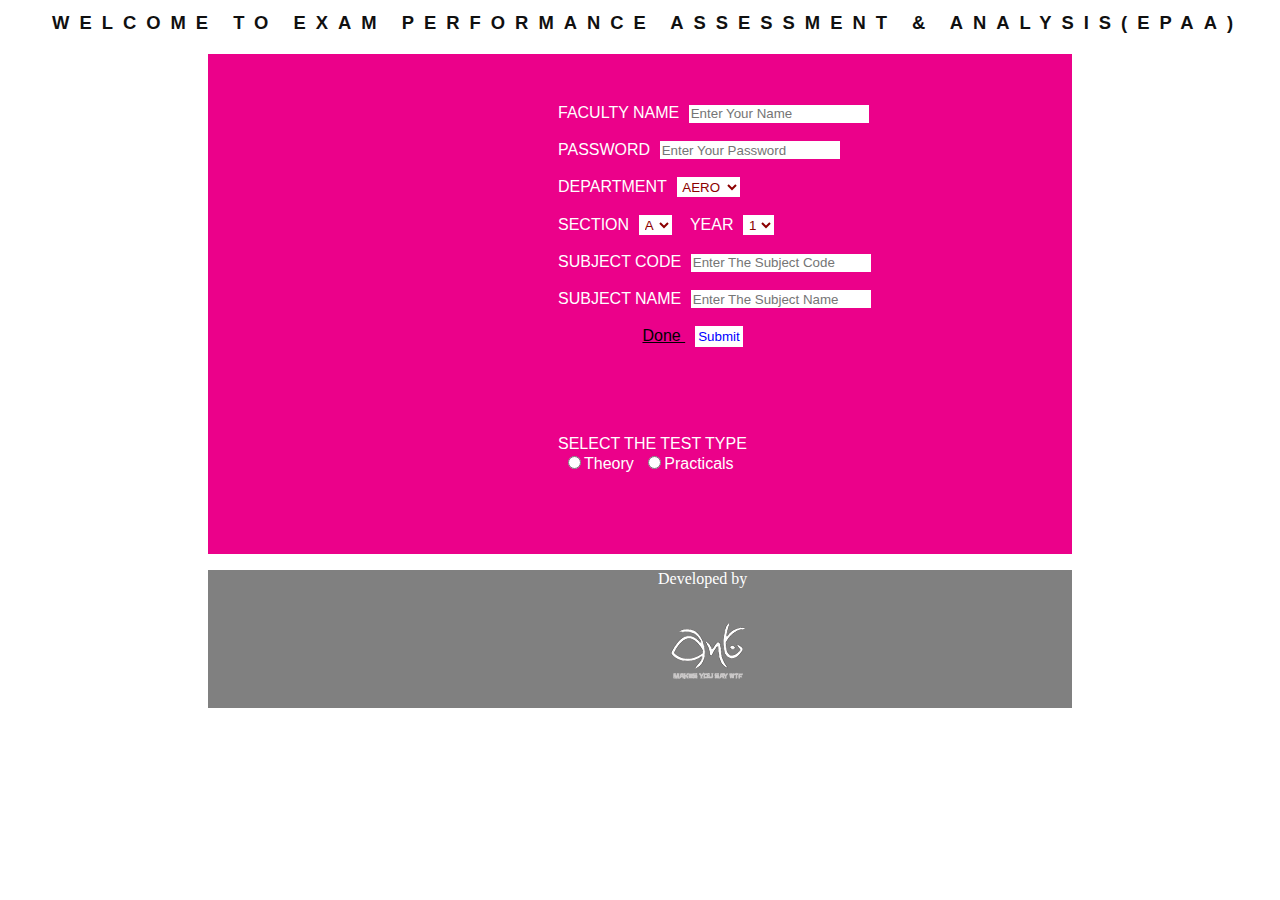
<file: Index.html>
<!DOCTYPE html>
<html lang="en">
    <head>
    <title>Details-Entry</title>
            <link rel="stylesheet" type="text/css" href="./index.css">

    </head>
<body>
    <h1>&nbsp;Welcome to Exam Performance Assessment & Analysis(EPAA)</h1>
    <div id="style">

        <form id="form" name="form1" action="index.php" method="POST">
            <label>FACULTY NAME</label><input name="facname" type="text"  id="facname" placeholder="Enter your name" label="facname" class="searchField" style="text-transform:capitalize" required title="Enter the name" /><br><br>
		<label>PASSWORD</label><input name="facpass" type="password"  id="facpass" placeholder="Enter your password" label="facpass" class="searchField" style="text-transform:capitalize" required title="Enter the password" /><br><br>
		
         <label>  DEPARTMENT</label><select id="dept" title="Select the department">
		   <option value="AERO">AERO</option>
		   <option value="BME">BME</option>
		   <option value="CIVIL">CIVIL</option>
		   <option value="CSE">CSE</option>
            <option value="ECE">ECE</option>
            <option value="EEE">EEE</option>
            <option value="E&I">E&I</option>
            <option value="IT">IT</option>
            <option value="MECH">MECH</option>
		   </select><br><br>
           <label>SECTION</label><select id="sec" title="Select the section">
		   <option value="A">A</option>
		   <option value="B">B</option>
            <option value="C">C</option>
		   </select>&nbsp;&nbsp;&nbsp;		   <label>YEAR</label><select id="year" title="Select the year of pursuing education">
		   <option value="1">1</option>
		   <option value="2">2</option>
		   <option value="3">3</option>
		   <option value="4">4</option>
		   </select><br><br>
		   <label>SUBJECT CODE</label><input name="SubCode" type="text"  id="SubCode" placeholder="Enter the subject code" label="SubCode" class="searchField" style="text-transform:capitalize" required title="Enter the Subject Code" /><br><br>
		  <label> SUBJECT NAME</label><input name="SubName" type="text"  id="SubName" placeholder="Enter the subject name" label="SubName" class="searchField" style="text-transform:capitalize" required title="Enter the Subject Name" /><br><br>
            &nbsp;&nbsp;&nbsp;&nbsp;&nbsp;&nbsp;&nbsp;&nbsp;&nbsp;&nbsp;&nbsp;&nbsp;&nbsp;&nbsp;&nbsp;&nbsp;&nbsp;&nbsp;&nbsp;<a href="#"  download="file.txt">Done </a><input type="button" onclick="call()" id="button" value="Submit" />
            <br><br>
            </form>
            <form>
            <label>SELECT THE TEST TYPE</label><br>
            
            <input type="radio" name="choice" onclick="displaytheory();"><label>Theory</label>
            <input type="radio" name="choice" onclick="displayprac();"><label>Practicals</label>
           <br><br>
           <div id="theorydiv">
            <label>SELECT </label>
             <a href="Test.html">Test01</a>
            <a href="Test.html">Test02</a>
            <a href="obj.html">OBJ</a>
             <a href="psr.html">PSR</a>
           </div>
           <div id="pracdiv">
            <label>SELECT </label>
             <a href="record.html">Record</a>
            <a href="models.html">Models</a>
           </div>

        </form>

        
    </div>
 
        <footer class="logo" style="background-color: grey; margin-left: 200px;margin-right: 200px">
          <div id="down" style="margin-left: 450px">  
            <p style="color: white">Developed by</p>
            <img src="./ant1.png"/>
             </div>
        </footer>
    
    <script>
        document.getElementById("theorydiv").style.display="none";
        document.getElementById("pracdiv").style.display="none";
    function displaytheory()
    {
        document.getElementById("theorydiv").style.display="block";
        document.getElementById("pracdiv").style.display="none";
    }
    function displayprac(){
        document.getElementById("theorydiv").style.display="none";
        document.getElementById("pracdiv").style.display="block";
    }
    function call()
    {
    var subject=document.getElementById("SubCode").value;
    var department=document.getElementById("dept").value;
    var section=document.getElementById("sec").value;
    var year=document.getElementById("year").value;
    var group=department+section;
        localStorage.setItem('subject',subject);
        localStorage.setItem('class',group);
        localStorage.setItem('year',year);
        
        
    }
</script>
    
    </body>
</html>
</file>
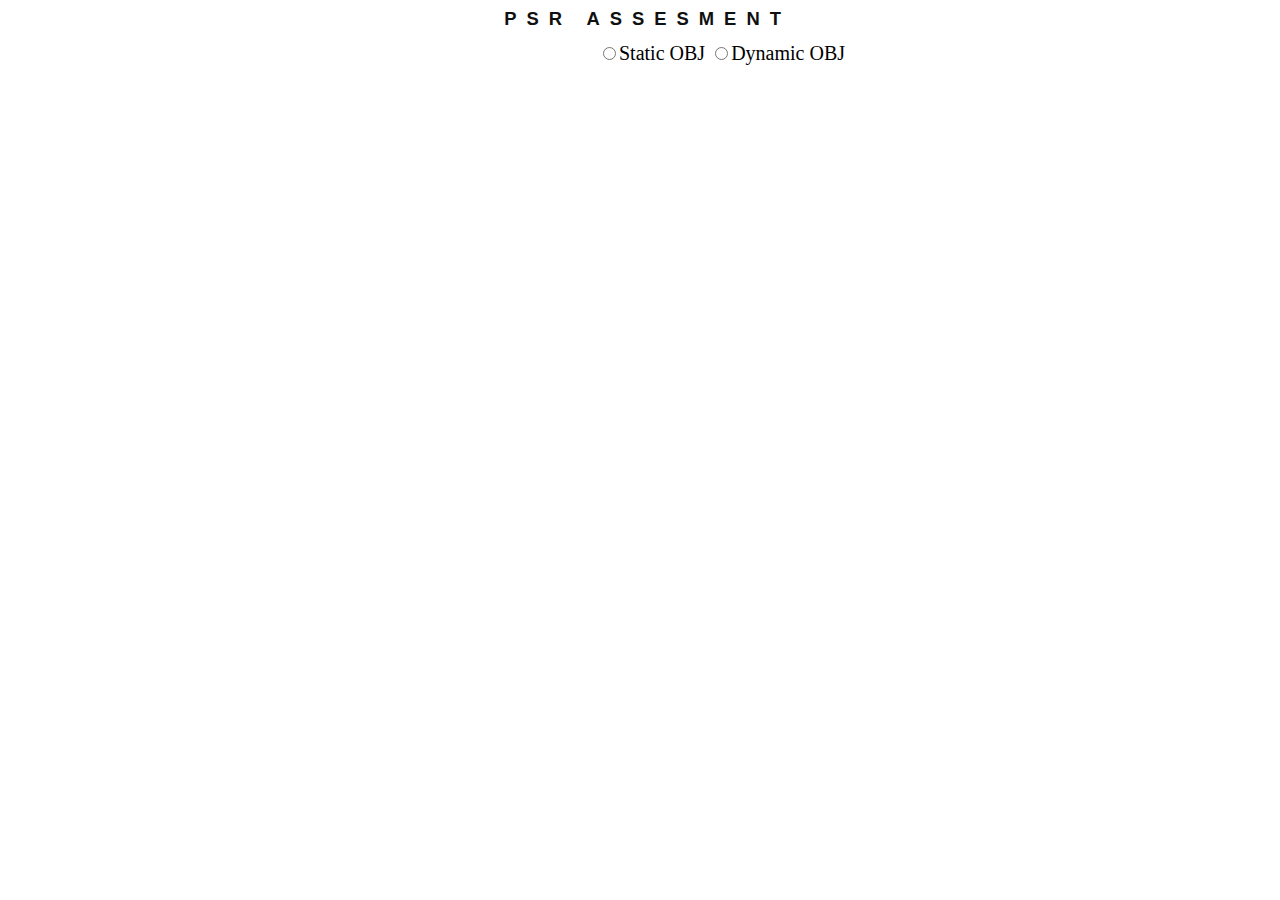
<file: newpsr.html>
<html>
<head>
                <link rel="stylesheet" type="text/css" href="./newpsr.css">

    </head>
    <body>
        <h1>&nbsp;PSR Assesment</h1>
        <div id="selection">
        <input type="radio" name="selectobjtype" onclick="staticobjselect()"><label>Static OBJ</label>
        <input type="radio" name="selectobjtype" onclick="dynamicobjselect()"><label>Dynamic OBJ</label>
          </div>
        <div id="style">
       
        <label>SELECT THE CO's ADDRESSED:</label><br>
            <label><input type='checkbox' onclick='handleClick1();' id="co1click">CO1</label>
            <label><input type='checkbox' onclick='handleClick2();' id="co2click">CO2</label>
            <label><input type='checkbox' onclick='handleClick3();' id="co3click">CO3</label>
            <label><input type='checkbox' onclick='handleClick4();' id="co4click">CO4</label>
            <label><input type='checkbox' onclick='handleClick5();' id="co5click">CO5</label>
            <label><input type='checkbox' onclick='handleClick6();' id="co6click">CO6</label>
            <label><input type='checkbox' onclick='handleClick7();' id="co7click">CO7</label>
            <div id="inner">
        <form id="OBJ">
            <label><div id=co1m>CO1: Maximum marks:<input name="co1maxmark" type="number"  id="co1maxmark"/></div></label>
            <label><div id=co2m>CO2: Maximum marks:<input name="co2maxmark" type="number"  id="co2maxmark"/></div></label>
            <label><div id=co3m>CO3: Maximum marks:<input name="co3maxmark" type="number"  id="co3maxmark"/></div></label>
           <label> <div id=co4m>CO4: Maximum marks:<input name="co4maxmark" type="number"  id="co4maxmark"/></div></label>
            <label><div id=co5m>CO5: Maximum marks:<input name="co5maxmark" type="number"  id="co5maxmark"/></div></label>
            <label><div id=co6m>CO6: Maximum marks:<input name="co6maxmark" type="number"  id="co6maxmark"/></div></label>
            <label><div id=co7m>CO7: Maximum marks:<input name="co7maxmark" type="number"  id="co7maxmark"/></div></label><br>
            <a href='#' 
        onclick='selectthefilenam()'
    ><input type="button" value="Submit" id="show1"/>
</a><br>
        <input type="button" value="Enter student Marks" onclick="enterobjmarks()" id="show2"/>
            </form>
        <form id="stuobj">
     <label>NAME:<input name="searchTxt" type="text"  id="objname" placeholder="Enter the name" label="Name" class="searchField" style="text-transform:capitalize" required title="NAME" /></label>
    <label>ROLL NO:<input name="rollno" type="text" id="objrollno" class="rollno" title="Register-No" required /></label><br><br>
    <label><div id=co1a>CO1: Marks obtained:<input name="co1mark" type="number"  id="co1mark"/></div></label>
            <label><div id=co2a>CO2: Marks obtained:<input name="co2mark" type="number"  id="co2mark"/></div></label>
            <label><div id=co3a>CO3: Marks obtained:<input name="co3mark" type="number"  id="co3mark"/></div></label>
            <label><div id=co4a>CO4: Marks obtained:<input name="co4mark" type="number"  id="co4mark"/></div></label>
            <label><div id=co5a>CO5: Marks obtained:<input name="co5mark" type="number"  id="co5mark"/></div></label>
           <label><div id=co6a>CO6: Marks obtained:<input name="co6mark" type="number"  id="co6mark"/></div></label>
            <label><div id=co7a>CO7: Marks obtained:<input name="co7mark" type="number"  id="co7mark"/></div></label>
    <a href='#' 
        onclick='selectanotherfilenam()' id="show4"
    >Submit</a><br>
    <input type="reset" onclick="reset()" value="Next student" id="show3" />
            </form>
        </div>
        </div>
    </body>
</html>




<script>
	document.getElementById("style").style.display="none";
    document.getElementById("OBJ").style.visibility="hidden";
document.getElementById("stuobj").style.visibility="hidden";
    var nam="staticpsr";
    var subject=localStorage.getItem('subject');
    var classnam=localStorage.getItem('class');
    var year=localStorage.getItem('year');
    var filenam="aaa"+"_"+subject+"_"+classnam+"_"+year+"_"+nam+".csv";
    var anotherfilenam="ans"+"_"+subject+"_"+classnam+"_"+year+"_"+nam+".csv";
    function staticobjselect()
    {
    	document.getElementById("style").style.display="block";
    }
    function dynamicobjselect(){
    	document.getElementById("style").style.display="none";
    }
    function selectthefilenam()
    {
        download1stCSV({ filename: filenam });
    }
    function selectanotherfilenam()
    {
        download2ndCSV({ filename: anotherfilenam });
    }
      function handleClick1()
    {
        document.getElementById("co1m").style.visibility="visible";
        document.getElementById("show1").style.visibility="visible";
        document.getElementById("show2").style.visibility="visible";
    }
    function handleClick2()
    {
        document.getElementById("co2m").style.visibility="visible";
        document.getElementById("show1").style.visibility="visible";
        document.getElementById("show2").style.visibility="visible";

    }
    function handleClick3()
    {
        document.getElementById("co3m").style.visibility="visible";
        document.getElementById("show1").style.visibility="visible";
        document.getElementById("show2").style.visibility="visible";
    }
    function handleClick4()
    {
        document.getElementById("co4m").style.visibility="visible";
        document.getElementById("show1").style.visibility="visible";
        document.getElementById("show2").style.visibility="visible";
    }
    function handleClick5()
    {
        document.getElementById("co5m").style.visibility="visible";
        document.getElementById("show1").style.visibility="visible";
        document.getElementById("show2").style.visibility="visible";
    }
    function handleClick6()
    {
        document.getElementById("co6m").style.visibility="visible";
        document.getElementById("show1").style.visibility="visible";
        document.getElementById("show2").style.visibility="visible";
    }
    function handleClick7()
    {
        document.getElementById("co7m").style.visibility="visible";
        document.getElementById("show1").style.visibility="visible";
        document.getElementById("show2").style.visibility="visible";
    }
    function enterobjmarks()
    {
        document.getElementById("stuobj").style.visibility="visible";
        document.getElementById("co1a").style.visibility="hidden";
         document.getElementById("co2a").style.visibility="hidden";
         document.getElementById("co3a").style.visibility="hidden";
         document.getElementById("co4a").style.visibility="hidden";
         document.getElementById("co5a").style.visibility="hidden";
         document.getElementById("co6a").style.visibility="hidden";
         document.getElementById("co7a").style.visibility="hidden";
        var co1clickvalue=document.getElementById("co1maxmark").value;
        if(co1clickvalue>0)
            document.getElementById("co1a").style.visibility="visible";
        var co2clickvalue=document.getElementById("co2maxmark").value;
        if(co2clickvalue>0)
            document.getElementById("co2a").style.visibility="visible";
        var co3clickvalue=document.getElementById("co3maxmark").value;
        if(co3clickvalue>0)
            document.getElementById("co3a").style.visibility="visible";
        var co4clickvalue=document.getElementById("co4maxmark").value;
        if(co4clickvalue>0)
            document.getElementById("co4a").style.visibility="visible";
        var co5clickvalue=document.getElementById("co5maxmark").value;
        if(co5clickvalue>0)
            document.getElementById("co5a").style.visibility="visible";
        var co6clickvalue=document.getElementById("co6maxmark").value;
        if(co6clickvalue>0)
            document.getElementById("co6a").style.visibility="visible";
        var co7clickvalue=document.getElementById("co7maxmark").value;
        if(co7clickvalue>0)
            document.getElementById("co7a").style.visibility="visible";

    }
    function download1stCSV(args) {  
        var data, filename, link;
        var csv = convertArrayOfObjectsToCSV({
            data: [  
        {
            CO1: parseFloat(document.getElementById("co1maxmark").value),
            CO2: parseFloat(document.getElementById("co2maxmark").value),
            CO3: parseFloat(document.getElementById("co3maxmark").value),
            CO4: parseFloat(document.getElementById("co4maxmark").value),
            CO5: parseFloat(document.getElementById("co5maxmark").value),
            CO6: parseFloat(document.getElementById("co6maxmark").value),
            CO7: parseFloat(document.getElementById("co7maxmark").value),
        },
    ]
        });
        if (csv == null) return;

        filename = args.filename || 'export.csv';

        if (!csv.match(/^data:text\/csv/i)) {
            csv = 'data:text/csv;charset=utf-8,' + csv;
        }
        data = encodeURI(csv);

        link = document.createElement('a');
        link.setAttribute('href', data);
        link.setAttribute('download', filename);
        link.click();
    }
      function download2ndCSV(args) {  
        var data, filename, link;
        var csv = convertArrayOfObjectsToCSV({
            data: [  
        {
            NAME: (document.getElementById("objname").value),
            ROLLNO: (document.getElementById("objrollno").value),
            CO1: parseFloat(document.getElementById("co1mark").value),
            CO2: parseFloat(document.getElementById("co2mark").value),
            CO3: parseFloat(document.getElementById("co3mark").value),
            CO4: parseFloat(document.getElementById("co4mark").value),
            CO5: parseFloat(document.getElementById("co5mark").value),
            CO6: parseFloat(document.getElementById("co6mark").value),
            CO7: parseFloat(document.getElementById("co7mark").value),
        },
    ]
        });
        if (csv == null) return;

        filename = args.filename || 'export.csv';

        if (!csv.match(/^data:text\/csv/i)) {
            csv = 'data:text/csv;charset=utf-8,' + csv;
        }
        data = encodeURI(csv);

        link = document.createElement('a');
        link.setAttribute('href', data);
        link.setAttribute('download', filename);
        link.click();
    }
function convertArrayOfObjectsToCSV(args) {  
        var result, ctr, keys, columnDelimiter, lineDelimiter, data;

        data = args.data || null;
        if (data == null || !data.length) {
            return null;
        }

        columnDelimiter = args.columnDelimiter || ',';
        lineDelimiter = args.lineDelimiter || '\n';

        keys = Object.keys(data[0]);

        result = '';
        result += keys.join(columnDelimiter);
        result += lineDelimiter;

        data.forEach(function(item) {
            ctr = 0;
            keys.forEach(function(key) {
                if (ctr > 0) result += columnDelimiter;

                result += item[key];
                ctr++;
            });
            result += lineDelimiter;
        });

        return result;
    }
  
  
</script>
</file>
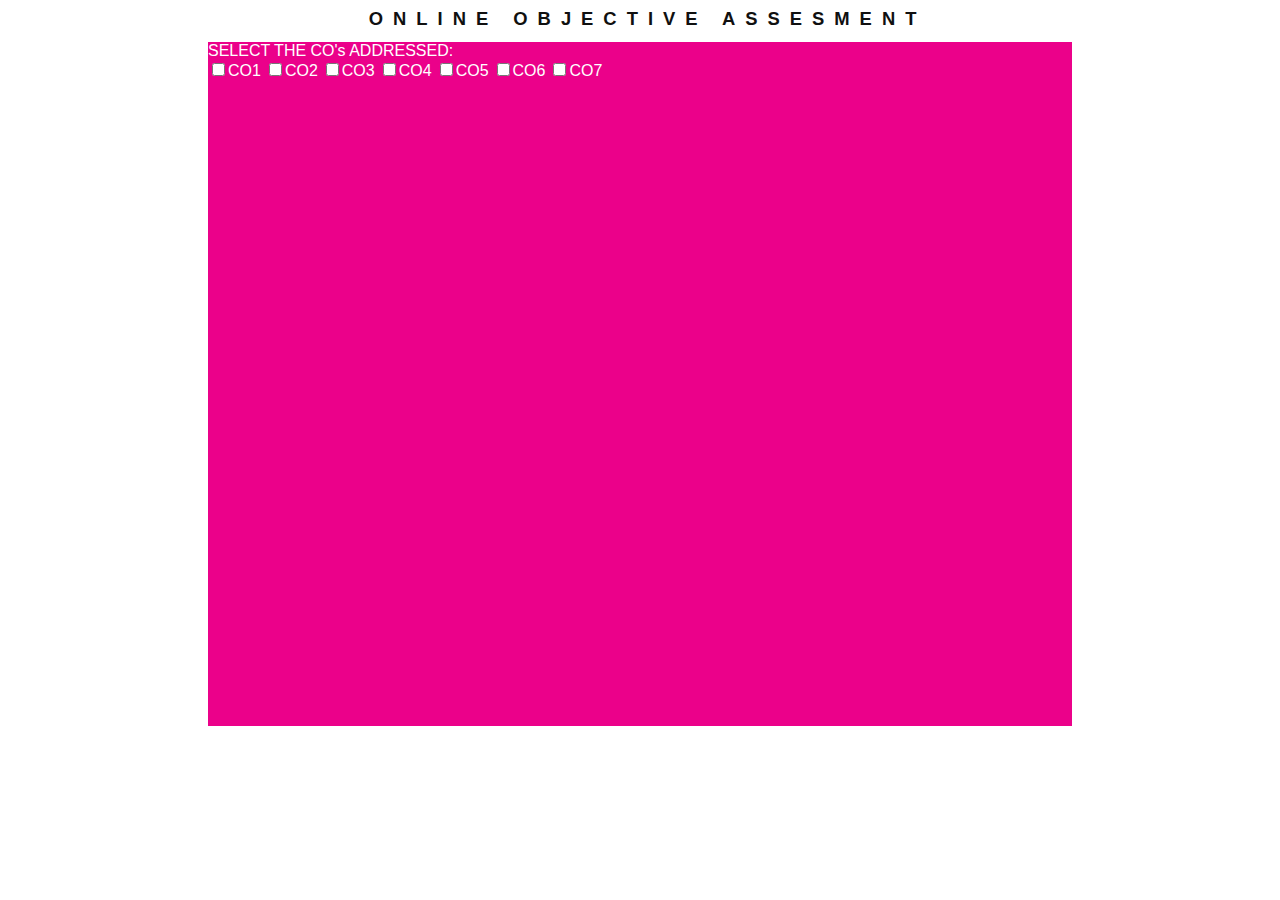
<file: obj.html>
<html>
<head>
                <link rel="stylesheet" type="text/css" href="./obj.css">

    </head>
    <body>
        <h1>&nbsp;Online Objective Assesment</h1>
        <div id="style">
         
        <label>SELECT THE CO's ADDRESSED:</label><br>
            <label><input type='checkbox' onclick='handleClick1();' id="co1click">CO1</label>
            <label><input type='checkbox' onclick='handleClick2();' id="co2click">CO2</label>
            <label><input type='checkbox' onclick='handleClick3();' id="co3click">CO3</label>
            <label><input type='checkbox' onclick='handleClick4();' id="co4click">CO4</label>
            <label><input type='checkbox' onclick='handleClick5();' id="co5click">CO5</label>
            <label><input type='checkbox' onclick='handleClick6();' id="co6click">CO6</label>
            <label><input type='checkbox' onclick='handleClick7();' id="co7click">CO7</label>
            <div id="inner">
        <form id="OBJ">
            <label><div id=co1m>CO1: Maximum marks:<input name="co1maxmark" type="number"  id="co1maxmark"/></div></label>
            <label><div id=co2m>CO2: Maximum marks:<input name="co2maxmark" type="number"  id="co2maxmark"/></div></label>
            <label><div id=co3m>CO3: Maximum marks:<input name="co3maxmark" type="number"  id="co3maxmark"/></div></label>
           <label> <div id=co4m>CO4: Maximum marks:<input name="co4maxmark" type="number"  id="co4maxmark"/></div></label>
            <label><div id=co5m>CO5: Maximum marks:<input name="co5maxmark" type="number"  id="co5maxmark"/></div></label>
            <label><div id=co6m>CO6: Maximum marks:<input name="co6maxmark" type="number"  id="co6maxmark"/></div></label>
            <label><div id=co7m>CO7: Maximum marks:<input name="co7maxmark" type="number"  id="co7maxmark"/></div></label><br>
            <a href='#' 
        onclick='selectthefilenam()'
    ><input type="button" value="Submit" id="show1"/>
</a><br>
        <input type="button" value="Enter student Marks" onclick="enterobjmarks()" id="show2"/>
            </form>
        <form id="stuobj">
     <label>NAME:<input name="searchTxt" type="text"  id="objname" placeholder="Enter the name" label="Name" class="searchField" style="text-transform:capitalize" required title="NAME" /></label>
    <label>ROLL NO:<input name="rollno" type="text" id="objrollno" class="rollno" title="Register-No" required /></label><br><br>
    <label><div id=co1a>CO1: Marks obtained:<input name="co1mark" type="number"  id="co1mark"/></div></label>
            <label><div id=co2a>CO2: Marks obtained:<input name="co2mark" type="number"  id="co2mark"/></div></label>
            <label><div id=co3a>CO3: Marks obtained:<input name="co3mark" type="number"  id="co3mark"/></div></label>
            <label><div id=co4a>CO4: Marks obtained:<input name="co4mark" type="number"  id="co4mark"/></div></label>
            <label><div id=co5a>CO5: Marks obtained:<input name="co5mark" type="number"  id="co5mark"/></div></label>
           <label><div id=co6a>CO6: Marks obtained:<input name="co6mark" type="number"  id="co6mark"/></div></label>
            <label><div id=co7a>CO7: Marks obtained:<input name="co7mark" type="number"  id="co7mark"/></div></label>
    <a href='#' 
        onclick='selectanotherfilenam()' id="show4"
    >Submit</a><br>
    <input type="reset" onclick="reset()" value="Next student" id="show3" />
            </form>
        </div>
        </div>
    </body>
</html>




<script>
    document.getElementById("OBJ").style.visibility="hidden";
document.getElementById("stuobj").style.visibility="hidden";
    var nam="obj";
    var subject=localStorage.getItem('subject');
    var classnam=localStorage.getItem('class');
    var year=localStorage.getItem('year');
    var filenam="aaa"+"_"+subject+"_"+classnam+"_"+year+"_"+nam+".csv";
    var anotherfilenam="ans"+"_"+subject+"_"+classnam+"_"+year+"_"+nam+".csv";
    function selectthefilenam()
    {
        download1stCSV({ filename: filenam });
    }
    function selectanotherfilenam()
    {
        download2ndCSV({ filename: anotherfilenam });
    }
      function handleClick1()
    {
        document.getElementById("co1m").style.visibility="visible";
        document.getElementById("show1").style.visibility="visible";
        document.getElementById("show2").style.visibility="visible";
    }
    function handleClick2()
    {
        document.getElementById("co2m").style.visibility="visible";
        document.getElementById("show1").style.visibility="visible";
        document.getElementById("show2").style.visibility="visible";

    }
    function handleClick3()
    {
        document.getElementById("co3m").style.visibility="visible";
        document.getElementById("show1").style.visibility="visible";
        document.getElementById("show2").style.visibility="visible";
    }
    function handleClick4()
    {
        document.getElementById("co4m").style.visibility="visible";
        document.getElementById("show1").style.visibility="visible";
        document.getElementById("show2").style.visibility="visible";
    }
    function handleClick5()
    {
        document.getElementById("co5m").style.visibility="visible";
        document.getElementById("show1").style.visibility="visible";
        document.getElementById("show2").style.visibility="visible";
    }
    function handleClick6()
    {
        document.getElementById("co6m").style.visibility="visible";
        document.getElementById("show1").style.visibility="visible";
        document.getElementById("show2").style.visibility="visible";
    }
    function handleClick7()
    {
        document.getElementById("co7m").style.visibility="visible";
        document.getElementById("show1").style.visibility="visible";
        document.getElementById("show2").style.visibility="visible";
    }
    function enterobjmarks()
    {
        document.getElementById("stuobj").style.visibility="visible";
        document.getElementById("co1a").style.visibility="hidden";
         document.getElementById("co2a").style.visibility="hidden";
         document.getElementById("co3a").style.visibility="hidden";
         document.getElementById("co4a").style.visibility="hidden";
         document.getElementById("co5a").style.visibility="hidden";
         document.getElementById("co6a").style.visibility="hidden";
         document.getElementById("co7a").style.visibility="hidden";
        var co1clickvalue=document.getElementById("co1maxmark").value;
        if(co1clickvalue>0)
            document.getElementById("co1a").style.visibility="visible";
        var co2clickvalue=document.getElementById("co2maxmark").value;
        if(co2clickvalue>0)
            document.getElementById("co2a").style.visibility="visible";
        var co3clickvalue=document.getElementById("co3maxmark").value;
        if(co3clickvalue>0)
            document.getElementById("co3a").style.visibility="visible";
        var co4clickvalue=document.getElementById("co4maxmark").value;
        if(co4clickvalue>0)
            document.getElementById("co4a").style.visibility="visible";
        var co5clickvalue=document.getElementById("co5maxmark").value;
        if(co5clickvalue>0)
            document.getElementById("co5a").style.visibility="visible";
        var co6clickvalue=document.getElementById("co6maxmark").value;
        if(co6clickvalue>0)
            document.getElementById("co6a").style.visibility="visible";
        var co7clickvalue=document.getElementById("co7maxmark").value;
        if(co7clickvalue>0)
            document.getElementById("co7a").style.visibility="visible";

    }
    function download1stCSV(args) {  
        var data, filename, link;
        var csv = convertArrayOfObjectsToCSV({
            data: [  
        {
            CO1: parseFloat(document.getElementById("co1maxmark").value),
            CO2: parseFloat(document.getElementById("co2maxmark").value),
            CO3: parseFloat(document.getElementById("co3maxmark").value),
            CO4: parseFloat(document.getElementById("co4maxmark").value),
            CO5: parseFloat(document.getElementById("co5maxmark").value),
            CO6: parseFloat(document.getElementById("co6maxmark").value),
            CO7: parseFloat(document.getElementById("co7maxmark").value),
        },
    ]
        });
        if (csv == null) return;

        filename = args.filename || 'export.csv';

        if (!csv.match(/^data:text\/csv/i)) {
            csv = 'data:text/csv;charset=utf-8,' + csv;
        }
        data = encodeURI(csv);

        link = document.createElement('a');
        link.setAttribute('href', data);
        link.setAttribute('download', filename);
        link.click();
    }
      function download2ndCSV(args) {  
        var data, filename, link;
        var csv = convertArrayOfObjectsToCSV({
            data: [  
        {
            NAME: (document.getElementById("objname").value),
            ROLLNO: (document.getElementById("objrollno").value),
            CO1: parseFloat(document.getElementById("co1mark").value),
            CO2: parseFloat(document.getElementById("co2mark").value),
            CO3: parseFloat(document.getElementById("co3mark").value),
            CO4: parseFloat(document.getElementById("co4mark").value),
            CO5: parseFloat(document.getElementById("co5mark").value),
            CO6: parseFloat(document.getElementById("co6mark").value),
            CO7: parseFloat(document.getElementById("co7mark").value),
        },
    ]
        });
        if (csv == null) return;

        filename = args.filename || 'export.csv';

        if (!csv.match(/^data:text\/csv/i)) {
            csv = 'data:text/csv;charset=utf-8,' + csv;
        }
        data = encodeURI(csv);

        link = document.createElement('a');
        link.setAttribute('href', data);
        link.setAttribute('download', filename);
        link.click();
    }
function convertArrayOfObjectsToCSV(args) {  
        var result, ctr, keys, columnDelimiter, lineDelimiter, data;

        data = args.data || null;
        if (data == null || !data.length) {
            return null;
        }

        columnDelimiter = args.columnDelimiter || ',';
        lineDelimiter = args.lineDelimiter || '\n';

        keys = Object.keys(data[0]);

        result = '';
        result += keys.join(columnDelimiter);
        result += lineDelimiter;

        data.forEach(function(item) {
            ctr = 0;
            keys.forEach(function(key) {
                if (ctr > 0) result += columnDelimiter;

                result += item[key];
                ctr++;
            });
            result += lineDelimiter;
        });

        return result;
    }
  
  
</script>
</file>
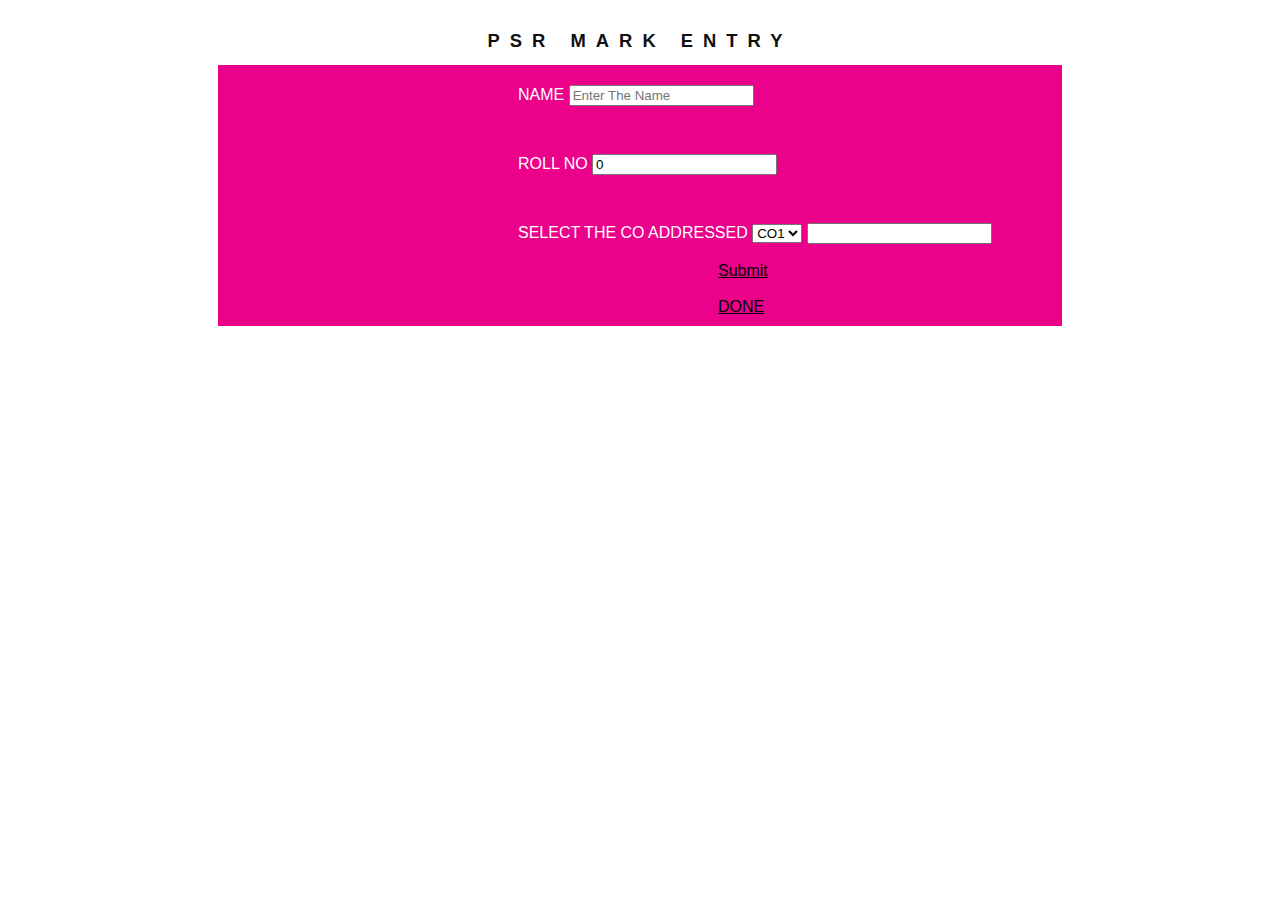
<file: psr.html>
<!DOCTYPE html>
<html lang="en">
    <head>
        <title>PSR -Entry</title>
        <link rel="stylesheet" type="text/css" href="./psr.css">
    </head>
    <body>
        <h1>PSR Mark Entry</h1>
        <div id="maindiv">
        <form id="psrform1">
         <label>NAME  </label><input name="searchTxt" type="text"  id="searchTxt" placeholder="Enter the name" label="Name" class="searchField" style="text-transform:capitalize" /><br><br>     </form>
    <form><label>ROLL NO  </label><input name="rollno" type="number" id="rollno" class="rollno" placeholder="Enter the register number" value=0 /><br><br></form>
                <form id="psrform2">
            <label>SELECT THE CO ADDRESSED  </label><select name="CO" id="selectco" class="COs">
		   <option value="CO1">CO1</option>
		   <option value="CO2">CO2</option>
		   <option value="CO3">CO3</option>
		   <option value="CO4">CO4</option>
		   <option value="CO5">CO5</option>
		   <option value="CO6">CO6</option>
		   <option value="CO7">CO7</option>
		   </select>
            <input name="psrvalue" type="number" id="psrvalue" max="50" /><br><br>
            <a href='#' 
        onclick='selectthefunc()'>Submit</a><br><br>
                    <a href='psr.php'>DONE</a>
            <br>
            </form>
        </div>
    </body>
</html>



<script>

    var nam="psr";
    var subject=localStorage.getItem('subject');
    var classnam=localStorage.getItem('class');
    var year=localStorage.getItem('year');
    var filenam=subject+"_"+classnam+"_"+year+"_"+nam+".csv";
   
    function selectthefunc()
    {
        var get=parseFloat(document.getElementById("rollno").value);
        localStorage.setItem('rollno',get);
        var ans=document.getElementById("selectco").value;
        if(ans=="CO1")
            download1CSV({ filename: filenam });
        else if(ans=="CO2")
            download2CSV({ filename: filenam });
        else if(ans=="CO3")
            download3CSV({ filename: filenam });
        else if(ans=="CO4")
            download4CSV({ filename: filenam });
        else if(ans=="CO5")
            download5CSV({ filename: filenam });
        else if(ans=="CO6")
            download6CSV({ filename: filenam });
        else if(ans=="CO7")
            download7CSV({ filename: filenam });
        document.getElementById("rollno").value=parseFloat(localStorage.getItem('rollno'))+1;
        document.getElementById("psrform1").reset();
        document.getElementById("psrform2").reset();
    }
    
     function convertArrayOfObjectsToCSV(args) {  
        var result, ctr, keys, columnDelimiter, lineDelimiter, data;

        data = args.data || null;
        if (data == null || !data.length) {
            return null;
        }

        columnDelimiter = args.columnDelimiter || ',';
        lineDelimiter = args.lineDelimiter || '\n';

        keys = Object.keys(data[0]);

        result = '';
        result += keys.join(columnDelimiter);
        result += lineDelimiter;

        data.forEach(function(item) {
            ctr = 0;
            keys.forEach(function(key) {
                if (ctr > 0) result += columnDelimiter;

                result += item[key];
                ctr++;
            });
            result += lineDelimiter;
        });

        return result;
    }
            function download1CSV(args) {  
        var data, filename, link;
        var csv = convertArrayOfObjectsToCSV({
            data: [  
        {
            NAME: document.getElementById("searchTxt").value,
            ROLLNO: document.getElementById("rollno").value,
            CO1:  document.getElementById("psrvalue").value,
            CO2: "",
            CO3: "",
            CO4: "",
            CO5: "",
            CO6: "",
            CO7: ""   },
    ]
        }); 
        if (csv == null) return;

        filename = args.filename || 'export.csv';

        if (!csv.match(/^data:text\/csv/i)) {
            csv = 'data:text/csv;charset=utf-8,' + csv;
        }
        data = encodeURI(csv);

        link = document.createElement('a');
        link.setAttribute('href', data);
        link.setAttribute('download', filename);
        link.click();
    }
     function download2CSV(args) {  
        var data, filename, link;
        var csv = convertArrayOfObjectsToCSV({
            data: [  
        {
            NAME: document.getElementById("searchTxt").value,
            ROLLNO: document.getElementById("rollno").value,
            CO1: "",
            CO2:  document.getElementById("psrvalue").value,
            CO3: "",
            CO4: "",
            CO5: "",
            CO6: "",
            CO7: ""     },
    ]
        });
        if (csv == null) return;

        filename = args.filename || 'export.csv';

        if (!csv.match(/^data:text\/csv/i)) {
            csv = 'data:text/csv;charset=utf-8,' + csv;
        }
        data = encodeURI(csv);

        link = document.createElement('a');
        link.setAttribute('href', data);
        link.setAttribute('download', filename);
        link.click();
    }
     function download3CSV(args) {  
        var data, filename, link;
        var csv = convertArrayOfObjectsToCSV({
            data: [  
        {
            NAME: document.getElementById("searchTxt").value,
            ROLLNO: document.getElementById("rollno").value,
            CO1: "",
            CO2: "",
            CO3:  document.getElementById("psrvalue").value,
            CO4: "",
            CO5: "",
            CO6: "",
            CO7: ""     },
    ]
        });
        if (csv == null) return;

        filename = args.filename || 'export.csv';

        if (!csv.match(/^data:text\/csv/i)) {
            csv = 'data:text/csv;charset=utf-8,' + csv;
        }
        data = encodeURI(csv);

        link = document.createElement('a');
        link.setAttribute('href', data);
        link.setAttribute('download', filename);
        link.click();
    }   
function download4CSV(args) {  
        var data, filename, link;
        var csv = convertArrayOfObjectsToCSV({
            data: [  
        {
            NAME: document.getElementById("searchTxt").value,
            ROLLNO: document.getElementById("rollno").value,
            CO1: "",
            CO2: "",
            CO3: "",
            CO4:  document.getElementById("psrvalue").value,
            CO5: "",
            CO6: "",
            CO7: ""     },
    ]
        });
        if (csv == null) return;

        filename = args.filename || 'export.csv';

        if (!csv.match(/^data:text\/csv/i)) {
            csv = 'data:text/csv;charset=utf-8,' + csv;
        }
        data = encodeURI(csv);

        link = document.createElement('a');
        link.setAttribute('href', data);
        link.setAttribute('download', filename);
        link.click();
    }
    
    function download5CSV(args) {  
        var data, filename, link;
        var csv = convertArrayOfObjectsToCSV({
            data: [  
        {
            NAME: document.getElementById("searchTxt").value,
            ROLLNO: document.getElementById("rollno").value,
            CO5: "",
            CO2: "",
            CO3: "",
            CO4: "",
            CO5:  document.getElementById("psrvalue").value,
            CO6: "",
            CO7: ""     },
    ]
        });
        if (csv == null) return;

        filename = args.filename || 'export.csv';

        if (!csv.match(/^data:text\/csv/i)) {
            csv = 'data:text/csv;charset=utf-8,' + csv;
        }
        data = encodeURI(csv);

        link = document.createElement('a');
        link.setAttribute('href', data);
        link.setAttribute('download', filename);
        link.click();
    }
    function download6CSV(args) {  
        var data, filename, link;
        var csv = convertArrayOfObjectsToCSV({
            data: [  
        {
            NAME: document.getElementById("searchTxt").value,
            ROLLNO: document.getElementById("rollno").value,
            CO1: "",
            CO2: "",
            CO3: "",
            CO4: "",
            CO5: "",
            CO6:  document.getElementById("psrvalue").value,
            CO7: ""     },
    ]
        });
        if (csv == null) return;

        filename = args.filename || 'export.csv';

        if (!csv.match(/^data:text\/csv/i)) {
            csv = 'data:text/csv;charset=utf-8,' + csv;
        }
        data = encodeURI(csv);

        link = document.createElement('a');
        link.setAttribute('href', data);
        link.setAttribute('download', filename);
        link.click();
    }
    function download7CSV(args) {  
        var data, filename, link;
        var csv = convertArrayOfObjectsToCSV({
            data: [  
        {
            NAME: document.getElementById("searchTxt").value,
            ROLLNO: document.getElementById("rollno").value,
            CO1: "",
            CO2: "",
            CO3: "",
            CO4: "",
            CO5: "",
            CO6: "",
            CO7:  document.getElementById("psrvalue").value     },
    ]
        });
        if (csv == null) return;

        filename = args.filename || 'export.csv';

        if (!csv.match(/^data:text\/csv/i)) {
            csv = 'data:text/csv;charset=utf-8,' + csv;
        }
        data = encodeURI(csv);

        link = document.createElement('a');
        link.setAttribute('href', data);
        link.setAttribute('download', filename);
        link.click();
    }
</script>
</file>
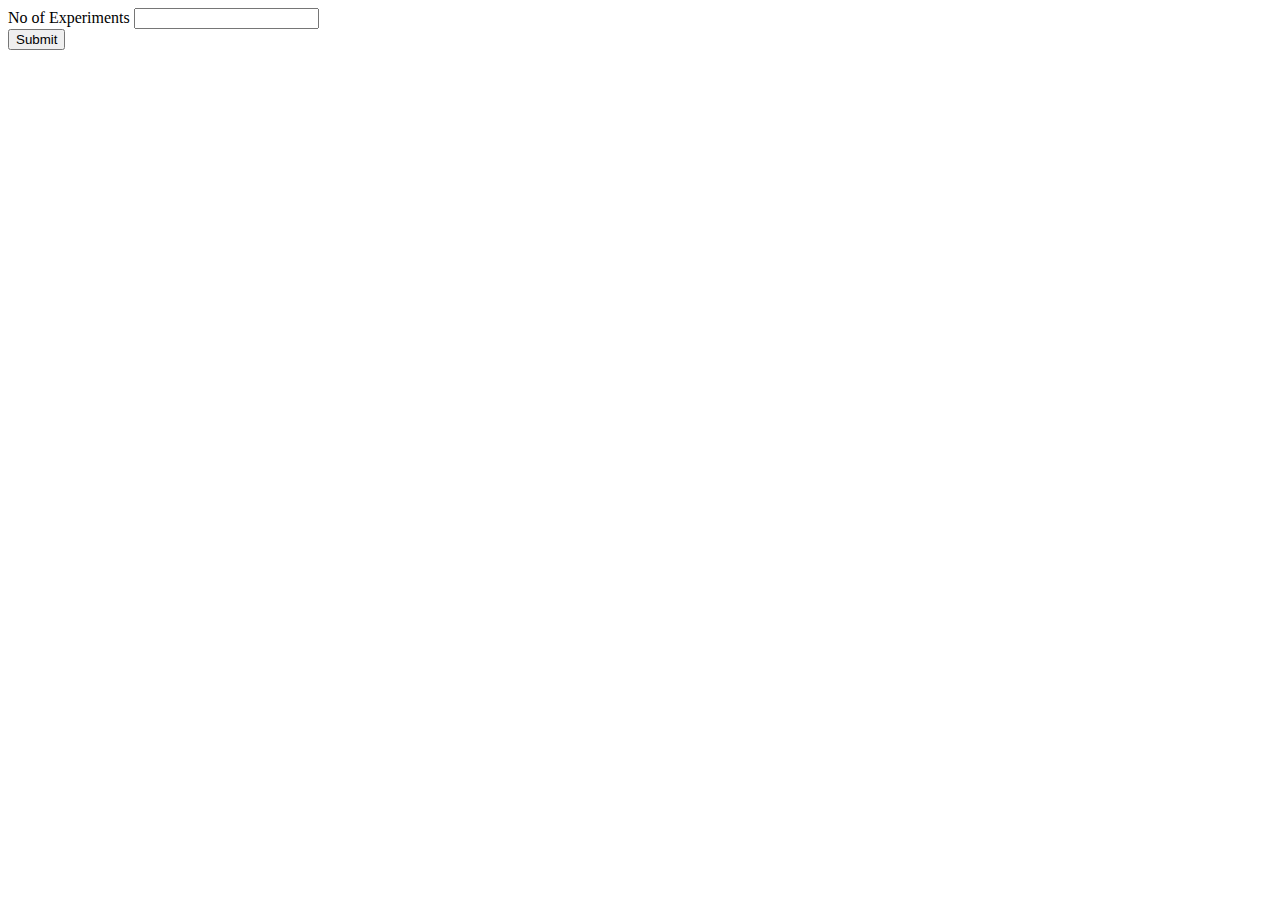
<file: record.html>
<!DOCTYPE html>
<html>
<head>
	<title>RECORD MARK ENTRY</title>
</head>
<body>
	<div id="noexps">
		<label>No of Experiments</label>
		<input type="number" name="no_of_exps" id="no_of_exps">
		<br>
		<input type="submit" name="submit_exps" onclick="generate()">
	</div>
	<div id="exp_area">
		
	</div>
</body>
</html>

<script>
function generate() {

    var a = document.getElementById("no_of_exps").value;
    var ch = document.getElementById("exp_area");

    for (i = 0; i < a; i++) {
        var input = document.createElement("input");
        var value = document.createElement("label");
        var text = document.createTextNode("Experiment No:"+(i+1));
        var space = document.createElement("br");
        input.type="number";
        input.id="exp_no"+(i+1);
        value.appendChild(text);
        ch.appendChild(value);
        ch.appendChild(input);
        ch.appendChild(space);
    }
}
</script>
</file>
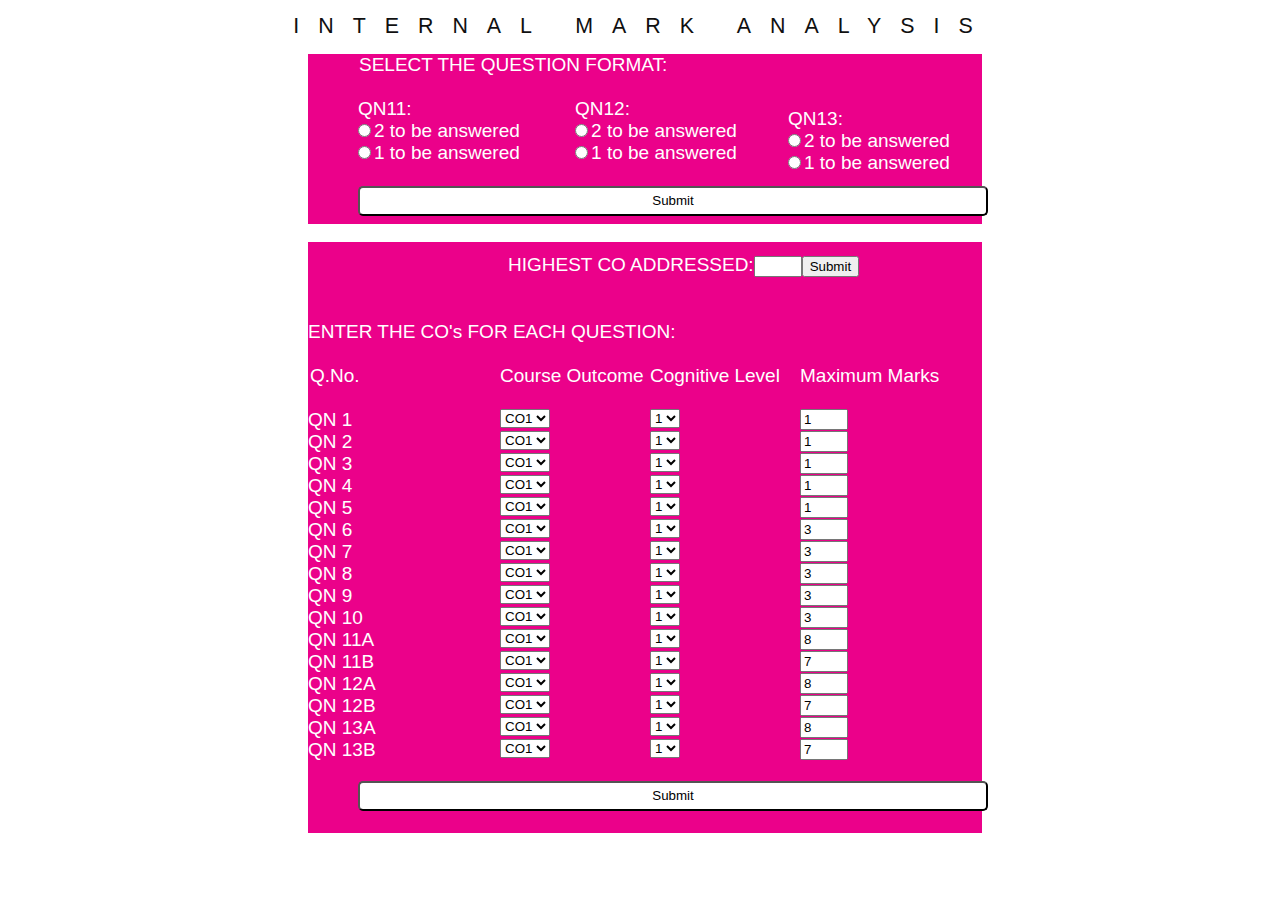
<file: Test.html>
<!DOCTYPE html>
<html lang="en">
    <head>
	<title>
		Test Mark Entry
	</title>
<link rel="stylesheet" type="text/css" href="./test.css">
        <h1>Internal Mark Analysis</h1>
        <style>
.COs{position:absolute;left:500px; }
.CLs{position:absolute;left:650px; }
.QN{position:absolute;left:310px; }
.MaxM{position:absolute;left:800px; }

</style>
</head>
    <body>
         <form id="qformat">
           
    <label id="main"> SELECT THE QUESTION FORMAT:</label><br>
    <br>
             <div id="q1">
    <label>QN11:</label><br><input type="radio" name="11" value="two">2 to be answered<br><input type="radio" name="11" value="one">1 to be answered
             </div>
             <div id="q2">
   <label> QN12:</label><br><input type="radio" name="12" value="two">2 to be answered<br><input type="radio" name="12" value="one">1 to be answered
             </div>
             <div id="q3">
    <label>QN13:</label><br><input type="radio" name="13" value="two">2 to be answered<br><input type="radio" name="13" value="one">1 to be answered
             </div>
             <br><br>
    <input type="button" id="qnsubmit" onclick="cancel()" value="Submit"/>
    </form>	<br>
        	<form id="Test01"><div id="highco">
		  <label> HIGHEST CO ADDRESSED:</label><input name="CO" type="number" max="7" min="1" id="CO" class="CO" title="Maximum CO given for the test" /><input type="button" onclick="fixco();" value="Submit"/></div><br><br>
		   ENTER THE CO's FOR EACH QUESTION:<br><br>


		   <div class = "QN">Q.No.</div><div class="COs">Course Outcome</div><div class ="CLs">Cognitive Level</div>
		   <div class ="MaxM">Maximum Marks</div><br><br>
           


            QN 1<select name="CO1" id="select1" class="COs">
		   <option value="CO1">CO1</option>
		   <option value="CO2">CO2</option>
		   <option value="CO3">CO3</option>
		   <option value="CO4">CO4</option>
		   <option value="CO5">CO5</option>
		   <option value="CO6">CO6</option>
		   <option value="CO7">CO7</option>
		   </select>
		<!-- &nbsp;&nbsp;&nbsp;&nbsp;&nbsp;&nbsp;&nbsp;&nbsp;&nbsp;&nbsp;&nbsp;&nbsp;&nbsp;&nbsp;&nbsp;&nbsp;&nbsp;&nbsp;
		 -->
		    <select name="CL1" id="choose1"   class = "CLs">
		   <option value="CL1">1</option>
		   <option value="CL2">2</option>
		   <option value="CL3">3</option>
		   <option value="CL4">4</option>
		   <option value="CL5">5</option>
		   <option value="CL6">6</option>
		   </select>
		   <input name="MaxQ1" type="number" max="7" min="1" id="MaxQ1" class="MaxM" value="1"/>
		   <br>
            QN 2<select name="CO2" id="select2" class="COs">
		   <option value="CO1">CO1</option>
		   <option value="CO2">CO2</option>
		   <option value="CO3">CO3</option>
		   <option value="CO4">CO4</option>
		   <option value="CO5">CO5</option>
		   <option value="CO6">CO6</option>
		   <option value="CO7">CO7</option>
		   </select>
			<select name="CL2" id="choose2" class = "CLs">
		   <option value="CL1">1</option>
		   <option value="CL2">2</option>
		   <option value="CL3">3</option>
		   <option value="CL4">4</option>
		   <option value="CL5">5</option>
		   <option value="CL6">6</option>
		   </select>
		   <input name="MaxQ2" type="number" max="7" min="1" id="MaxQ2" class="MaxM" value="1"/>
		   <br>
            QN 3<select name="CO3" id="select3" class="COs">
		   <option value="CO1">CO1</option>
		   <option value="CO2">CO2</option>
		   <option value="CO3">CO3</option>
		   <option value="CO4">CO4</option>
		   <option value="CO5">CO5</option>
		   <option value="CO6">CO6</option>
		   <option value="CO7">CO7</option>
		   </select>
		   	<select name="CL3" id="choose3" class = "CLs">
		   <option value="CL1">1</option>
		   <option value="CL2">2</option>
		   <option value="CL3">3</option>
		   <option value="CL4">4</option>
		   <option value="CL5">5</option>
		   <option value="CL6">6</option>
		   </select>
		   <input name="MaxQ3" type="number" max="7" min="1" id="MaxQ3" class="MaxM" value="1"/>
		   <br>
            QN 4<select name="CO4" id="select4" class="COs">
		   <option value="CO1">CO1</option>
		   <option value="CO2">CO2</option>
		   <option value="CO3">CO3</option>
		   <option value="CO4">CO4</option>
		   <option value="CO5">CO5</option>
		   <option value="CO6">CO6</option>
		   <option value="CO7">CO7</option>
		   </select>
		   <select name="CL4" id="choose4" class = "CLs">
		   <option value="CL1">1</option>
		   <option value="CL2">2</option>
		   <option value="CL3">3</option>
		   <option value="CL4">4</option>
		   <option value="CL5">5</option>
		   <option value="CL6">6</option>
		   </select>
		   <input name="MaxQ4" type="number" max="7" min="1" id="MaxQ4" class="MaxM" value="1"/>
		   <br>
            QN 5<select name="CO5" id="select5" class="COs">
		   <option value="CO1">CO1</option>
		   <option value="CO2">CO2</option>
		   <option value="CO3">CO3</option>
		   <option value="CO4">CO4</option>
		   <option value="CO5">CO5</option>
		   <option value="CO6">CO6</option>
		   <option value="CO7">CO7</option>
		   </select>
		   <select name="CL5" id="choose5" class = "CLs">
		   <option value="CL1">1</option>
		   <option value="CL2">2</option>
		   <option value="CL3">3</option>
		   <option value="CL4">4</option>
		   <option value="CL5">5</option>
		   <option value="CL6">6</option>
		   </select>
		   <input name="MaxQ5" type="number" max="7" min="1" id="MaxQ5" class="MaxM" value="1"/>
		   <br>
            QN 6<select name="CO6" id="select6" class="COs">
		   <option value="CO1">CO1</option>
		   <option value="CO2">CO2</option>
		   <option value="CO3">CO3</option>
		   <option value="CO4">CO4</option>
		   <option value="CO5">CO5</option>
		   <option value="CO6">CO6</option>
		   <option value="CO7">CO7</option>
		   </select>
		   <select name="CL6" id="choose6" class = "CLs">
		   <option value="CL1">1</option>
		   <option value="CL2">2</option>
		   <option value="CL3">3</option>
		   <option value="CL4">4</option>
		   <option value="CL5">5</option>
		   <option value="CL6">6</option>
		   </select>
		   <input name="MaxQ6" type="number" max="7" min="1" id="MaxQ6" class="MaxM" value="3"/>
		   <br>
            QN 7<select name="CO7" id="select7" class="COs">
		   <option value="CO1">CO1</option>
		   <option value="CO2">CO2</option>
		   <option value="CO3">CO3</option>
		   <option value="CO4">CO4</option>
		   <option value="CO5">CO5</option>
		   <option value="CO6">CO6</option>
		   <option value="CO7">CO7</option>
		   </select>
		   <select name="CL7" id="choose7" class = "CLs">
		   <option value="CL1">1</option>
		   <option value="CL2">2</option>
		   <option value="CL3">3</option>
		   <option value="CL4">4</option>
		   <option value="CL5">5</option>
		   <option value="CL6">6</option>
		   </select>
		   <input name="MaxQ7" type="number" max="7" min="1" id="MaxQ7" class="MaxM" value="3"/>
		   <br>
            QN 8<select name="CO8" id="select8" class="COs">
		   <option value="CO1">CO1</option>
		   <option value="CO2">CO2</option>
		   <option value="CO3">CO3</option>
		   <option value="CO4">CO4</option>
		   <option value="CO5">CO5</option>
		   <option value="CO6">CO6</option>
		   <option value="CO7">CO7</option>
		   </select>
		   <select name="CL8" id="choose8" class = "CLs">
		   <option value="CL1">1</option>
		   <option value="CL2">2</option>
		   <option value="CL3">3</option>
		   <option value="CL4">4</option>
		   <option value="CL5">5</option>
		   <option value="CL6">6</option>
		   </select>
		   <input name="MaxQ8" type="number" max="7" min="1" id="MaxQ8" class="MaxM" value="3"/>
		   <br>
            QN 9<select name="CO9" id="select9" class="COs">
		   <option value="CO1">CO1</option>
		   <option value="CO2">CO2</option>
		   <option value="CO3">CO3</option>
		   <option value="CO4">CO4</option>
		   <option value="CO5">CO5</option>
		   <option value="CO6">CO6</option>
		   <option value="CO7">CO7</option>
		   </select>
		   <select name="CL9" id="choose9" class = "CLs">
		   <option value="CL1">1</option>
		   <option value="CL2">2</option>
		   <option value="CL3">3</option>
		   <option value="CL4">4</option>
		   <option value="CL5">5</option>
		   <option value="CL6">6</option>
		   </select>
		   <input name="MaxQ9" type="number" max="7" min="1" id="MaxQ9" class="MaxM" value="3"/>
		   <br>
            QN 10<select name="CO10" id="select10" class="COs">
		   <option value="CO1">CO1</option>
		   <option value="CO2">CO2</option>
		   <option value="CO3">CO3</option>
		   <option value="CO4">CO4</option>
		   <option value="CO5">CO5</option>
		   <option value="CO6">CO6</option>
		   <option value="CO7">CO7</option>
		   </select>
		   <select name="CL10" id="choose10" class = "CLs">
		   <option value="CL1">1</option>
		   <option value="CL2">2</option>
		   <option value="CL3">3</option>
		   <option value="CL4">4</option>
		   <option value="CL5">5</option>
		   <option value="CL6">6</option>
		   </select>
		   <input name="MaxQ10" type="number" max="7" min="1" id="MaxQ10" class="MaxM" value="3"/>
		   <br>
            QN 11A<select name="CO11a" id="select11a" class="COs">
		   <option value="CO1">CO1</option>
		   <option value="CO2">CO2</option>
		   <option value="CO3">CO3</option>
		   <option value="CO4">CO4</option>
		   <option value="CO5">CO5</option>
		   <option value="CO6">CO6</option>
		   <option value="CO7">CO7</option>
		   </select>
		   <select name="CL11a" id="choose11a" class = "CLs">
		   <option value="CL1">1</option>
		   <option value="CL2">2</option>
		   <option value="CL3">3</option>
		   <option value="CL4">4</option>
		   <option value="CL5">5</option>
		   <option value="CL6">6</option>
		   </select>
		   <input name="MaxQ11a" type="number" max="7" min="1" id="MaxQ11a" class="MaxM" value="8"/>
		   <br>
            QN 11B<select name="CO11b" id="select11b" class="COs">
		   <option value="CO1">CO1</option>
		   <option value="CO2">CO2</option>
		   <option value="CO3">CO3</option>
		   <option value="CO4">CO4</option>
		   <option value="CO5">CO5</option>
		   <option value="CO6">CO6</option>
		   <option value="CO7">CO7</option>
		   </select>
		   <select name="CL11b" id="choose11b" class = "CLs">
		   <option value="CL1">1</option>
		   <option value="CL2">2</option>
		   <option value="CL3">3</option>
		   <option value="CL4">4</option>
		   <option value="CL5">5</option>
		   <option value="CL6">6</option>
		   </select>
		   <input name="MaxQ11b" type="number" max="7" min="1" id="MaxQ11b" class="MaxM" value="7"/>
		   <br>
            QN 12A<select name="CO12a" id="select12a" class="COs">
		   <option value="CO1">CO1</option>
		   <option value="CO2">CO2</option>
		   <option value="CO3">CO3</option>
		   <option value="CO4">CO4</option>
		   <option value="CO5">CO5</option>
		   <option value="CO6">CO6</option>
		   <option value="CO7">CO7</option>
		   </select>
		   <select name="CL12a" id="choose12a" class = "CLs">
		   <option value="CL1">1</option>
		   <option value="CL2">2</option>
		   <option value="CL3">3</option>
		   <option value="CL4">4</option>
		   <option value="CL5">5</option>
		   <option value="CL6">6</option>
		   </select>
		   <input name="MaxQ12a" type="number" max="7" min="1" id="MaxQ12a" class="MaxM" value="8"/>
		   <br>
            QN 12B<select name="CO12b" id="select12b" class="COs">
		   <option value="CO1">CO1</option>
		   <option value="CO2">CO2</option>
		   <option value="CO3">CO3</option>
		   <option value="CO4">CO4</option>
		   <option value="CO5">CO5</option>
		   <option value="CO6">CO6</option>
		   <option value="CO7">CO7</option>
		   </select>
		   <select name="CL12b" id="choose12b" class = "CLs">
		   <option value="CL1">1</option>
		   <option value="CL2">2</option>
		   <option value="CL3">3</option>
		   <option value="CL4">4</option>
		   <option value="CL5">5</option>
		   <option value="CL6">6</option>
		   </select>
		   <input name="MaxQ12b" type="number" max="7" min="1" id="MaxQ12b" class="MaxM" value="7"/>
		   <br>
            QN 13A<select name="CO13a" id="select13a" class="COs">
		   <option value="CO1">CO1</option>
		   <option value="CO2">CO2</option>
		   <option value="CO3">CO3</option>
		   <option value="CO4">CO4</option>
		   <option value="CO5">CO5</option>
		   <option value="CO6">CO6</option>
		   <option value="CO7">CO7</option>
		   </select>
		   <select name="CL13a" id="choose13a" class = "CLs">
		   <option value="CL1">1</option>
		   <option value="CL2">2</option>
		   <option value="CL3">3</option>
		   <option value="CL4">4</option>
		   <option value="CL5">5</option>
		   <option value="CL6">6</option>
		   </select>
		   <input name="MaxQ13a" type="number" max="7" min="1" id="MaxQ13a" class="MaxM" value="8"/>
		   <br>
            QN 13B<select name="CO13b" id="select13b" class="COs">
		   <option value="CO1">CO1</option>
		   <option value="CO2">CO2</option>
		   <option value="CO3">CO3</option>
		   <option value="CO4">CO4</option>
		   <option value="CO5">CO5</option>
		   <option value="CO6">CO6</option>
		   <option value="CO7">CO7</option>
		   </select>
		   <select name="CL13b" id="choose13b" class = "CLs">
		   <option value="CL1">1</option>
		   <option value="CL2">2</option>
		   <option value="CL3">3</option>
		   <option value="CL4">4</option>
		   <option value="CL5">5</option>
		   <option value="CL6">6</option>
		   </select>
          <input name="MaxQ13b" type="number" max="7" min="1" id="MaxQ13b" class="MaxM" value="7"/><br>
                <a href='#' 
        onclick='selectthedownload()'
    ><input type="button"value="Submit" onclick="show()" id="show1"/>
</a><br>

		   <br>
        </form>
        <form id="changable">
            <br><br>
            <label>NAME:<input name="searchTxt" type="text"  id="searchTxt" placeholder="Enter the name" label="Name" class="searchField" style="text-transform:capitalize" required  /></label><br><br>
    <label>ROLL NO:<input name="rollno" type="text" id="rollno" class="rollno" title="Register-No" required /></label><br><br>
             <label>SELECT THE QUESTION NOT ANSWERED:</label><br>
            <label><input type="radio" name="ques" value="QUESTION 11" id="11q"> QN 11 <br></label>
  <label><input type="radio" name="ques" value="QUESTION 12" id="12q"> QN 12 <br></label>
  <label><input type="radio" name="ques" value="QUESTION 13" id="13q"> QN 13 <br></label>
    <input type="button" onclick="eliminate();" value="Submit" id="show2"/><br><br><br>
        <label>QN 1:<input name="first" type="number" max="1" min="0" id="first" class="first" title="1st Qn's mark" /></label><br><br>
            <label>QN 2:<input name="second" type="number" max="1" min="0" id="second" class="second" title="2nd Qn's mark" /></label><br><br>
            <label>QN 3:<input name="third" type="number" max="1" min="0" id="third" class="third" title="3rd Qn's mark" /></label><br><br>
            <label>QN 4:<input name="fourth" type="number" max="1" min="0" id="fourth" class="fourth" title="4th Qn's mark" /></label><br><br>
            <label>QN 5:<input name="fifth" type="number" max="1" min="0" id="fifth" class="fifth" title="5th Qn's mark" /></label><br><br>
            <label>QN 6:<input name="sixth" type="number" max="3" min="0" id="sixth" class="sixth" title="6th Qn's mark" /></label><br><br>
            <label>QN 7:<input name="seventh" type="number" max="3" min="0" id="seventh" class="seventh" title="7th Qn's mark" /></label><br><br>
            <label>QN 8:<input name="eight" type="number" max="3" min="0" id="eighth" class="eight" title="8th Qn's mark" /></label><br><br>
            <label>QN 9:<input name="ninth" type="number" max="3" min="0" id="ninth" class="ninth" title="9th Qn's mark" /></label><br><br>
           <label> QN 10:<input name="tenth" type="number" max="3" min="0" id="tenth" class="tenth" title="10th Qn's mark" /></label><br><br>
            <label>QN 11A:<input name="eleventh" type="number" max="15" min="0" id="eleventha" class="eleventh" title="11th Qn's mark" /></label><br><br>
            <label>QN 11B:<input name="twelfth" type="number" max="15" min="0" id="eleventhb" class="twelfth" title="12th Qn's mark"/></label><br><br>
            <label>QN 12A:<input name="thirteenth" type="number" max="15" min="0" id="twelftha" class="thirteenth" title="13th Qn's mark" /></label><br><br>
            <label>QN 12B:<input name="fourteenth" type="number" max="15" min="0" id="twelfthb" class="fourteenth" title="14th Qn's mark" /></label><br><br>
            <label>QN 13A:<input name="fifteenth" type="number" max="15" min="0" id="thirteentha" class="fifteenth" title="15th Qn's mark" /></label><br><br>
            <label>QN 13B:<input name="sixteenth" type="number" max="15" min="0" id="thirteenthb" class="sixteenth" title="16th Qn's mark" /></label><br><br>
        <a href='#' 
        onclick='selectanotherdownload()' id="show3"
    >Download CSV</a><br>
            <input type="reset" onclick="reset()" value="Next Student" id="count"/><br><br>
        <a href="test.php" id="show4">Done</a>
        
        </form>
    </body>
</html>








        <script>
             
           function show()//to show the form id="changable";;;;
            {

                document.getElementById("changable").style.display="block";
 document.getElementById("qformat").style.display="NONE";
 document.getElementById("Test01").style.display="NONE";

            } document.getElementById("changable").style.display="none";
    var nam="test";
    var subject=localStorage.getItem('subject');
    var classnam=localStorage.getItem('class');
    var year=localStorage.getItem('year');
    var filenam="aaa"+"_"+subject+"_"+classnam+"_"+year+"_"+nam+".csv";
    var anotherfilenam="ans"+"_"+subject+"_"+classnam+"_"+year+"_"+nam+".csv";
            function selectthedownload()
            {
                downloadCSV({ filename: filenam });
  
            }
            function selectanotherdownload()
            {
                download0thCSV({ filename: anotherfilenam });

            }
            var count = 1;
      var button = document.getElementById("count");
    button.onclick = function(){
        count++;
        cancel();
       }
    function individualtotal(){
    	if(document.getElementById("twelftha").value=="")
    	{
        var q1= document.getElementById("first").value;     
        var q2= document.getElementById("second").value;
        var q3= document.getElementById("third").value;
        var q4= document.getElementById("fourth").value;
        var q5= document.getElementById("fifth").value;
        var q6= document.getElementById("sixth").value;
        var q7= document.getElementById("seventh").value;
        var q8= document.getElementById("eighth").value;
        var q9= document.getElementById("ninth").value;
        var q10= document.getElementById("tenth").value;
        var q11a=document.getElementById("eleventha").value;
        var q11b= document.getElementById("eleventhb").value;
        var q12a=document.getElementById("twelftha").value;
        var q12b= document.getElementById("twelfthb").value;
        var q13a= document.getElementById("thirteentha").value;
            var q13b=document.getElementById(   "thirteenthb").value;
        var sum=parseFloat(q1)+parseFloat(q2)+parseFloat(q3)+parseFloat(q4)+parseFloat(q5)+parseFloat(q6)+parseFloat(q7)+parseFloat(q8)+parseFloat(q9)+parseFloat(q10)+parseFloat(q11a)+parseFloat(q11b)+parseFloat(q13a)+parseFloat(q13b);
        return sum;
    }
    	if(document.getElementById("thirteentha").value=="")
    	{
        var q1= document.getElementById("first").value;     
        var q2= document.getElementById("second").value;
        var q3= document.getElementById("third").value;
        var q4= document.getElementById("fourth").value;
        var q5= document.getElementById("fifth").value;
        var q6= document.getElementById("sixth").value;
        var q7= document.getElementById("seventh").value;
        var q8= document.getElementById("eighth").value;
        var q9= document.getElementById("ninth").value;
        var q10= document.getElementById("tenth").value;
        var q11a=document.getElementById("eleventha").value;
        var q11b= document.getElementById("eleventhb").value;
        var q12a=document.getElementById("twelftha").value;
        var q12b= document.getElementById("twelfthb").value;
        var q13a= document.getElementById("thirteentha").value;
            var q13b=document.getElementById(   "thirteenthb").value;
        var sum=parseFloat(q1)+parseFloat(q2)+parseFloat(q3)+parseFloat(q4)+parseFloat(q5)+parseFloat(q6)+parseFloat(q7)+parseFloat(q8)+parseFloat(q9)+parseFloat(q10)+parseFloat(q11a)+parseFloat(q11b)+parseFloat(q12a)+parseFloat(q12b);
        return sum;
    }
    	if(document.getElementById("eleventha").value=="")
    	{
        var q1= document.getElementById("first").value;     
        var q2= document.getElementById("second").value;
        var q3= document.getElementById("third").value;
        var q4= document.getElementById("fourth").value;
        var q5= document.getElementById("fifth").value;
        var q6= document.getElementById("sixth").value;
        var q7= document.getElementById("seventh").value;
        var q8= document.getElementById("eighth").value;
        var q9= document.getElementById("ninth").value;
        var q10= document.getElementById("tenth").value;
        var q11a=document.getElementById("eleventha").value;
        var q11b= document.getElementById("eleventhb").value;
        var q12a=document.getElementById("twelftha").value;
        var q12b= document.getElementById("twelfthb").value;
        var q13a= document.getElementById("thirteentha").value;
            var q13b=document.getElementById(   "thirteenthb").value;
        var sum=parseFloat(q1)+parseFloat(q2)+parseFloat(q3)+parseFloat(q4)+parseFloat(q5)+parseFloat(q6)+parseFloat(q7)+parseFloat(q8)+parseFloat(q9)+parseFloat(q10)+parseFloat(q12a)+parseFloat(q12b)+parseFloat(q13a)+parseFloat(q13b);
        return sum;
    }

    }
    function individualpercent(){
        var sum=individualtotal();
        return sum/50*100;
    }
    function individualresult(){
        var percent=individualpercent();
        if(percent>=50)
            return 'PASS';
        else
            return 'FAIL';
    }
              function fixco()
    {
         var CO = document.getElementById("CO").value;alert(CO);
         var x = document.getElementById("select1");
        for(i=0;i<7-CO;i++)
            x.remove(CO);
         var x = document.getElementById("select2");
        for(i=0;i<7-CO;i++)
            x.remove(CO);
         var x = document.getElementById("select3");
        for(i=0;i<7-CO;i++)
            x.remove(CO);
         var x = document.getElementById("select4");
        for(i=0;i<7-CO;i++)
            x.remove(CO);
         var x = document.getElementById("select5");
        for(i=0;i<7-CO;i++)
            x.remove(CO);
         var x = document.getElementById("select6");
        for(i=0;i<7-CO;i++)
            x.remove(CO);
         var x = document.getElementById("select7");
        for(i=0;i<7-CO;i++)
            x.remove(CO);
         var x = document.getElementById("select8");
        for(i=0;i<7-CO;i++)
            x.remove(CO);
         var x = document.getElementById("select9");
        for(i=0;i<7-CO;i++)
            x.remove(CO);
         var x = document.getElementById("select10");
        for(i=0;i<7-CO;i++)
            x.remove(CO);
         var x = document.getElementById("select11a");
        for(i=0;i<7-CO;i++)
            x.remove(CO);
         var x = document.getElementById("select11b");
        for(i=0;i<7-CO;i++)
            x.remove(CO);
         var x = document.getElementById("select12a");
        for(i=0;i<7-CO;i++)
            x.remove(CO);
         var x = document.getElementById("select12b");
        for(i=0;i<7-CO;i++)
            x.remove(CO);
         var x = document.getElementById("select13a");
        for(i=0;i<7-CO;i++)
            x.remove(CO);
         var x = document.getElementById("select13b");
        for(i=0;i<7-CO;i++)
            x.remove(CO);
    }  
            function cancel()
    {
        var eleven=document.getElementsByName("11");
        var selected11;
        for(var i=0;i<eleven.length;i++)
            {
                if(eleven[i].checked)
                    selected11=eleven[i].value;
            }
        if(selected11=="one")
        {   document.getElementById("eleventhb").value=0;
            document.getElementById("eleventhb").disabled=true;
         document.getElementById("select11b").disabled=true;
            document.getElementById("choose11b").disabled=true;
         document.getElementById("MaxQ11b").value="";
         document.getElementById("MaxQ11b").disabled=true;
         document.getElementById("MaxQ11a").value=15;
        }
        var twelve=document.getElementsByName("12");
        var selected12;
        for(var i=0;i<twelve.length;i++)
            {
                if(twelve[i].checked)
                    selected12=twelve[i].value;
            }
        if(selected12=="one")
        {   document.getElementById("twelfthb").value=0;
            document.getElementById("twelfthb").disabled=true;
         document.getElementById("select12b").disabled=true;
            document.getElementById("choose12b").disabled=true;
         document.getElementById("MaxQ12b").value="";
         document.getElementById("MaxQ12b").disabled=true;
         document.getElementById("MaxQ12a").value=15;
        }
        var thirteen=document.getElementsByName("13");
        var selected13;
        for(var i=0;i<thirteen.length;i++)
            {
                if(thirteen[i].checked)
                    selected13=thirteen[i].value;
            }
        if(selected13=="one")
        {   document.getElementById("thirteenthb").value=0;
            document.getElementById("thirteenthb").disabled=true;
         document.getElementById("select13b").disabled=true;
            document.getElementById("choose13b").disabled=true;
         document.getElementById("MaxQ13b").value="";
         document.getElementById("MaxQ13b").disabled=true;
         document.getElementById("MaxQ13a").value=15;
        }
    }
            function eliminate(){
            	txtdwldtest("maxmin.txt");
        refresh();
        cancel();
        var question = document.getElementsByName("ques");
var selectedques;
        var disable1="";
        var disable2="";

for(var i = 0; i < question.length; i++) {
   if(question[i].checked)
       selectedques = question[i].value;
 }
        if(selectedques=="QUESTION 11"){
            disable1="eleventha";
            disable2="eleventhb";
        }
        else if(selectedques=="QUESTION 12")
            {
                disable1="twelftha";
                disable2="twelfthb";
            }
        else if(selectedques=="QUESTION 13")
            {
                disable1="thirteentha";
                disable2="thirteenthb";
            }
        //document.getElementById(disable1).value=0;
        //document.getElementById(disable2).value=0;
        document.getElementById(disable1).disabled=true;
        document.getElementById(disable2).disabled=true;
       
    }
            function refresh(){
           document.getElementById("eleventha").disabled=false;
     document.getElementById("eleventhb").disabled=false;
     document.getElementById("twelftha").disabled=false;
     document.getElementById("twelfthb").disabled=false;
     document.getElementById("thirteentha").disabled=false;
     document.getElementById("thirteenthb").disabled=false;
    }
             function downloadCSV(args) {  
        var data, filename, link;
        var csv = convertArrayOfObjectsToCSV({
            data: [  
        {
          QN1: document.getElementById("select1").value,      
          QN2: document.getElementById("select2").value,
          QN3: document.getElementById("select3").value,
            QN4: document.getElementById("select4").value,
            QN5: document.getElementById("select5").value,
            QN6: document.getElementById("select6").value,
            QN7: document.getElementById("select7").value,
            QN8: document.getElementById("select8").value,
            QN9: document.getElementById("select9").value,
            QN10: document.getElementById("select10").value,
            QN11a: document.getElementById("select11a").value,
            QN11b: document.getElementById("select11b").value,
            QN12a: document.getElementById("select12a").value,
            QN12b: document.getElementById("select12b").value,
            QN13a: document.getElementById("select13a").value,
            QN13b: document.getElementById("select13b").value,

        },
        {
        QN1: document.getElementById("choose1").value,      
          QN2: document.getElementById("choose2").value,
          QN3: document.getElementById("choose3").value,
            QN4: document.getElementById("choose4").value,
            QN5: document.getElementById("choose5").value,
            QN6: document.getElementById("choose6").value,
            QN7: document.getElementById("choose7").value,
            QN8: document.getElementById("choose8").value,
            QN9: document.getElementById("choose9").value,
            QN10: document.getElementById("choose10").value,
            QN11a: document.getElementById("choose11a").value,
            QN11b: document.getElementById("choose11b").value,
            QN12a: document.getElementById("choose12a").value,
            QN12b: document.getElementById("choose12b").value,
            QN13a: document.getElementById("choose13a").value,
            QN13b: document.getElementById("choose13b").value,
        },
        {
        QN1: document.getElementById("MaxQ1").value,      
          QN2: document.getElementById("MaxQ2").value,
          QN3: document.getElementById("MaxQ3").value,
            QN4: document.getElementById("MaxQ4").value,
            QN5: document.getElementById("MaxQ5").value,
            QN6: document.getElementById("MaxQ6").value,
            QN7: document.getElementById("MaxQ7").value,
            QN8: document.getElementById("MaxQ8").value,
            QN9: document.getElementById("MaxQ9").value,
            QN10: document.getElementById("MaxQ10").value,
            QN11a: document.getElementById("MaxQ11a").value,
            QN11b: document.getElementById("MaxQ11b").value,
            QN12a: document.getElementById("MaxQ12a").value,
            QN12b: document.getElementById("MaxQ12b").value,
            QN13a: document.getElementById("MaxQ13a").value,
            QN13b: document.getElementById("MaxQ13b").value,
        },
    ]
        });
        if (csv == null) return;

        filename = args.filename || 'export.csv';

        if (!csv.match(/^data:text\/csv/i)) {
            csv = 'data:text/csv;charset=utf-8,' + csv;
        }
        data = encodeURI(csv);

        link = document.createElement('a');
        link.setAttribute('href', data);
        link.setAttribute('download', filename);
        link.click();
    }
            
            function convertArrayOfObjectsToCSV(args) {  
        var result, ctr, keys, columnDelimiter, lineDelimiter, data;

        data = args.data || null;
        if (data == null || !data.length) {
            return null;
        }

        columnDelimiter = args.columnDelimiter || ',';
        lineDelimiter = args.lineDelimiter || '\n';

        keys = Object.keys(data[0]);

        result = '';
        result += keys.join(columnDelimiter);
        result += lineDelimiter;

        data.forEach(function(item) {
            ctr = 0;
            keys.forEach(function(key) {
                if (ctr > 0) result += columnDelimiter;

                result += item[key];
                ctr++;
            });
            result += lineDelimiter;
        });

        return result;
    }
            function download0thCSV(args) {  
        var data, filename, link;
        var csv = convertArrayOfObjectsToCSV({
            data: [  
        {
            NO: count,
            NAME: document.getElementById("searchTxt").value,
            ROLLNO: document.getElementById("rollno").value,
          QN1: document.getElementById("first").value,      
          QN2: document.getElementById("second").value,
          QN3: document.getElementById("third").value,
            QN4: document.getElementById("fourth").value,
            QN5: document.getElementById("fifth").value,
            QN6: document.getElementById("sixth").value,
            QN7: document.getElementById("seventh").value,
            QN8: document.getElementById("eighth").value,
            QN9: document.getElementById("ninth").value,
            QN10: document.getElementById("tenth").value,
            QN11a: document.getElementById("eleventha").value,
            QN11b: document.getElementById("eleventhb").value,
            QN12a: document.getElementById("twelftha").value,
            QN12b: document.getElementById("twelfthb").value,
            QN13a: document.getElementById("thirteentha").value,
            QN13b: document.getElementById("thirteenthb").value,
            TOTAL: individualtotal(),
            PERCENT: individualpercent(),
            RESULT: individualresult()
        },
    ]
        });
        if (csv == null) return;

        filename = args.filename || 'export.csv';

        if (!csv.match(/^data:text\/csv/i)) {
            csv = 'data:text/csv;charset=utf-8,' + csv;
        }
        data = encodeURI(csv);

        link = document.createElement('a');
        link.setAttribute('href', data);
        link.setAttribute('download', filename);
        link.click();
    }

	//////////////////////download the start and end point
	function txtdwldtest(filename){
		var min;
		var value=[document.getElementById("select1").value,document.getElementById("select2").value,document.getElementById("select3").value,document.getElementById("select4").value,document.getElementById("select5").value,document.getElementById("select6").value,document.getElementById("select7").value,document.getElementById("select8").value,document.getElementById("select9").value,document.getElementById("select10").value,document.getElementById("select11a").value,document.getElementById("select11b").value,document.getElementById("select12a").value,document.getElementById("select12b").value,document.getElementById("select13a").value,document.getElementById("select13b").value];

		for (var i =value.length - 1; i >= 0; i--) {
			if(value[i]=="CO1")
			{	min="CO1_";
				break;
			}
		}
		if(min!="CO1_")
		{
			for (var i =value.length - 1; i >= 0; i--) {
				if(value[i]=="CO2")
				{	min="CO2_";
					break;
				}
			}			

		}
		else if(min!="CO2_")
		{
			for (var i =value.length - 1; i >= 0; i--) {
				if(value[i]=="CO3")
				{	min="CO3_";
					break;
				}
			}			

		}		
		else if(min!="CO3_")
		{
			for (var i =value.length - 1; i >= 0; i--) {
				if(value[i]=="CO4")
				{	min="CO4_";
					break;
				}
			}			

		}
		else if(min!="CO4_")
		{
			for (var i =value.length - 1; i >= 0; i--) {
				if(value[i]=="CO5")
				{	min="CO5_";
					break;
				}
			}			

		}
		else if(min!="CO5_")
			{min="CO6_";}	
		var max;
		var data=[document.getElementById("choose1").value,document.getElementById("choose2").value,document.getElementById("choose3").value,document.getElementById("choose4").value,document.getElementById("choose5").value,document.getElementById("choose6").value,document.getElementById("choose7").value,document.getElementById("choose8").value,document.getElementById("choose9").value,document.getElementById("choose10").value,document.getElementById("choose11a").value,document.getElementById("choose11b").value,document.getElementById("choose12a").value,document.getElementById("choose12b").value,document.getElementById("choose13a").value,document.getElementById("choose13b").value];

		for (var i =data.length - 1; i >= 0; i--) {
			if(data[i]=="CL1")
			{	max="CL1";
				break;
			}
		}
		if(max!="CL1")
		{
			for (var i =data.length - 1; i >= 0; i--) {
				if(data[i]=="CL2")
				{	max="CL2";
					break;
				}
			}			

		}
		else if(max!="CL2")
		{
			for (var i =data.length - 1; i >= 0; i--) {
				if(data[i]=="CL3")
				{	max="CL3";
					break;
				}
			}			

		}		
		else if(max!="CL3")
		{
			for (var i =data.length - 1; i >= 0; i--) {
				if(data[i]=="CL4")
				{	max="CL4";
					break;
				}
			}			

		}
		else if(max!="CL4")
		{
			for (var i =data.length - 1; i >= 0; i--) {
				if(data[i]=="CL5")
				{	max="CL5";
					break;
				}
			}			

		}
		else if(max!="CL5")
			max="CL6";	


	var text=min+max;
	var element = document.createElement('a');
	    element.setAttribute('href', 'data:text/plain;charset=utf-8,' + encodeURIComponent(text));
	    element.setAttribute('download', filename);

	    element.style.display = 'none';
	    document.body.appendChild(element);

	    element.click();

	    document.body.removeChild(element);
	}
	// link.appendChild(document.createTextNode("Save file"));
	// document.body.appendChild(link);

        </script>
</file>
<file: index.css>
body {
  background-color: white;
}
#style {
  background-color: #eb018a;
  margin-left: 200px;
  margin-right: 200px;
  height: 500px;
}
#style form {
  margin-top: 20px;
  padding: 50px;
  padding-bottom: 0px;
  font-family: "Campton Book", "Helvetica Neue", Helvetica, Arial, sans-serif;
  margin-left: 300px;
}
#style form label {
  font-family: "Kelson-Regular", "Helvetica Neue", Helvetica, Arial, sans-serif;
  color: white;
  font-size: 16px;
    font-weight: 500;
}
h1 {
  text-transform: uppercase;
  font-family: 'Questrial', sans-serif;
  font-size: 18.4px;
  color: #101010;
  letter-spacing: 10px;
    font-weight: 600;
  text-align: -webkit-center;
}
h1:hover {
  color: #eb018a;
}
input,
select {
  font-stretch: 100%;
  color: darkred;
  background-color: white;
  font-weight: 400;
  margin-left: 10px;
  border: 10px;
  padding: 1.5px;
}
#button {
  color: blue;
  padding: 3px;
  cursor: pointer;
}
#button:hover {
  background-color: white;
  color: #eb018a;
  border-color: white;
}
a {
  color: black;
}
a:hover {
  color: darkblue;
}
/*.logo>img {
  
    margin-left: auto;
    margin-right: auto;
}

*/
/*.logo>p {
    color: white;
  position: relative;
    text-align: center;
        margin-bottom: 0px;
        margin-top: 0px;
        color:white;


}*/
</file>
<file: newpsr.css>
body {
  background-color: white;
}
h1 {
  text-transform: uppercase;
  font-family: 'Questrial', sans-serif;
  font-size: 18.4px;
  color: #101010;
  letter-spacing: 10px;
  text-align: -webkit-center;
}
h1:hover {
  color: #eb018a;
}
#style {
  background-color: #eb018a;
  margin-left: 200px;
  margin-right: 200px;
}
#style  form{
  padding: 30px;
  padding-top: 0px;
  font-family: "Campton Book", "Helvetica Neue", Helvetica, Arial, sans-serif;
  margin-left: 300px;
}
#style label {
  font-family: "Kelson-Regular", "Helvetica Neue", Helvetica, Arial, sans-serif;
  color: white;
  font-size: 16px;
}
#obj{
	margin-left: 200px;
  margin-right: 200px;
}
#show2 {
	margin-left: 120px;
  color: blue;
  padding: 3px;
  cursor: pointer;
}
#show1 {
	margin-left: 150px;
  color: blue;
  padding: 3px;
  cursor: pointer;
}
#show3 {
	margin-left: 135px;
  color: blue;
  padding: 3px;
  cursor: pointer;
}
#show1:hover {
  background-color: white;
  color: #eb018a;
  border-color: white;
}
#show2:hover {
  background-color: white;
  color: #eb018a;
  border-color: white;
}
#show3:hover {
  background-color: white;
  color: #eb018a;
  border-color: white;
}
#show4{
		margin-left: 150px;

}
a {
  color: black;
}
a:hover {
  color: darkblue;
}
#selection{
  margin-left:590px;
  font-size: 20px;
  color: black;
}
#selection:hover{
color: deeppink;
}
</file>
<file: obj.css>
body {
  background-color: white;
}
h1 {
  text-transform: uppercase;
  font-family: 'Questrial', sans-serif;
  font-size: 18.4px;
  color: #101010;
  letter-spacing: 10px;
  text-align: -webkit-center;
}
h1:hover {
  color: #eb018a;
}
#style {
  background-color: #eb018a;
  margin-left: 200px;
  margin-right: 200px;
}
#style  form{
  padding: 30px;
  padding-top: 0px;
  font-family: "Campton Book", "Helvetica Neue", Helvetica, Arial, sans-serif;
  margin-left: 300px;
}
#style label {
  font-family: "Kelson-Regular", "Helvetica Neue", Helvetica, Arial, sans-serif;
  color: white;
  font-size: 16px;
}
#obj{
	margin-left: 200px;
  margin-right: 200px;
}
#show2 {
	margin-left: 120px;
  color: blue;
  padding: 3px;
  cursor: pointer;
}
#show1 {
	margin-left: 150px;
  color: blue;
  padding: 3px;
  cursor: pointer;
}
#show3 {
	margin-left: 135px;
  color: blue;
  padding: 3px;
  cursor: pointer;
}
#show1:hover {
  background-color: white;
  color: #eb018a;
  border-color: white;
}
#show2:hover {
  background-color: white;
  color: #eb018a;
  border-color: white;
}
#show3:hover {
  background-color: white;
  color: #eb018a;
  border-color: white;
}
#show4{
		margin-left: 150px;

}
a {
  color: black;
}
a:hover {
  color: darkblue;
}
</file>
<file: psr.css>
body {
  background-color: white;
  padding: 10px;
}
#maindiv{
  background-color: #eb018a;
  margin-left: 200px;
  margin-right: 200px;
}
#maindiv  form{
	padding-bottom: 10px;
  padding-top: 20px;
  font-family: "Campton Book", "Helvetica Neue", Helvetica, Arial, sans-serif;
  margin-left: 300px;
}
#maindiv label {
  font-family: "Kelson-Regular", "Helvetica Neue", Helvetica, Arial, sans-serif;
  color: white;
  font-size: 16px;
}
h1 {
  text-transform: uppercase;
  font-family: 'Questrial', sans-serif;
  font-size: 18.4px;
  color: #101010;
  letter-spacing: 10px;
  text-align: -webkit-center;
}
h1:hover {
  color: #eb018a;
}
a {
  color: black;
  margin-left: 200px;
    
}
a:hover {
  color: darkblue;
}
</file>
<file: test.css>
h1{
    padding-left: 5px;
    text-transform: uppercase;
  font-family: 'Questrial', sans-serif;
  font-size: 21.4px;
    color: #101010;
    font-weight: 400;
  letter-spacing: 19px;
  text-align: -webkit-center;
    

}
h1:hover
{
    color:deeppink;
}
body {
    font-family: sans-serif;
  background-color: white;
}
#qformat {
  margin-left: 300px;
  font-family: "Kelson-Regular", "Helvetica Neue", Helvetica, Arial, sans-serif;
    height: 170px;
  background-color: #eb018a;
  margin-right: 290px;
    font-size: 19px;
}
#qformat label,
#qformat input {
  margin-left: 50px;

}
#qnsubmit {
  border-radius: 5px 5px 5px;
  margin-bottom: 20px;
    padding: 1px;
    width:630px;
    display: inline-block;
    cursor: pointer;
   height: 30px;
    background-color: white;
}
#qnsubmit:hover{
    color:deeppink;

    box-shadow: 1px 2px 4px rgba(0, 0, 0, .5);
}
#q1{
    color:white;
     display: inline-block;
 
}
#q2{
    color:white;
    display: inline-block;
}
#q3{
    color:white;
    margin-left: 430px;
   position: absolute;
   top:108px;
}
#lab{
    margin-left:160px;
}
#main{
    color:white;
   padding: 1px;
   
    font-size: 19px;
    left: 200px;
    font-family: sans-serif;
}
#main:hover{
    
    
text-shadow: 0 0 0.2em BLACK;
}

#Test01{
font-size: 19px;    
  margin-left: 300px;
  font-family: "Kelson-Regular", "Helvetica Neue", Helvetica, Arial, sans-serif;
   color: white;
  background-color: #eb018a;
  margin-right: 290px;
}
#highco{
 padding-top:12px;
    bottom:20px;
    align-content: center;
    margin-left: 200px;
    font-size: 19px;
}
.highco{
  
    top:20px;
}

#show1{
    margin-top: 20px;
border-radius: 5px 5px 5px;
  margin-left: 50px;
    padding: 1px;
    width:630px;
    display: inline-block;
    cursor: pointer;
   height: 30px;
    background-color: white;
}
#show1:hover{
        color:deeppink;

    box-shadow: 1px 2px 4px rgba(0, 0, 0, .5);

}
#co{
    margin-right: 120px;
}
#cohead{
   margin-left:200px;
}

#content{
    margin-left:100px;
}
#selectco{
    margin-left: 20px;
    border: 0;
 background: white;
 box-shadow: 1px 2px 4px rgba(0, 0, 0, .5);

 border-radius: 0px;
    cursor:pointer;
    color:blue;
}


#changable{
    margin-left:270px;
  font-family: "Kelson-Regular", "Helvetica Neue", Helvetica, Arial, sans-serif;
  background-color: #eb018a;
  margin-right: 290px;
    font-size: 20px;
}
#changable label{
    margin-left: 300px;
    font-family: "Kelson-Regular", "Helvetica Neue", Helvetica, Arial, sans-serif;
  color: white;
  font-size: 16px;
    font-size: 17px;
    
    
}
#changable input{
    color: darkblue;
}
#show2{
  margin-bottom: 2px;
    padding: 1px;
    width:130px;
    display: inline-block;
    cursor: pointer;
   height: 23px;
    background-color: white;
    margin-top: 5px;
    margin-left: 330px;
}
#show2:hover{
    text-transform: uppercase;
    letter-spacing: 5px;
    color:darkblue;
}
a {
  color: black;
    
}
a:hover {
  color: darkblue;
}
#show3{
    cursor: pointer;
margin-top: 10px;
    margin-left: 150px;
    padding-left: 200px;
    padding-right: 200px;
}
#show4{
    cursor: pointer;
margin-top: 10px;
    border: 0px;
    margin-left: 190px;
    padding-left: 200px;
    padding-right: 200px;
}
#count:hover{
    font-stretch: extra-expanded;
    border-radius:0px;
    color:darkblue;
}

#count{
    cursor: pointer;
margin-top: 10px;
margin-left:350px;
}
#top{
 
}
</file>
